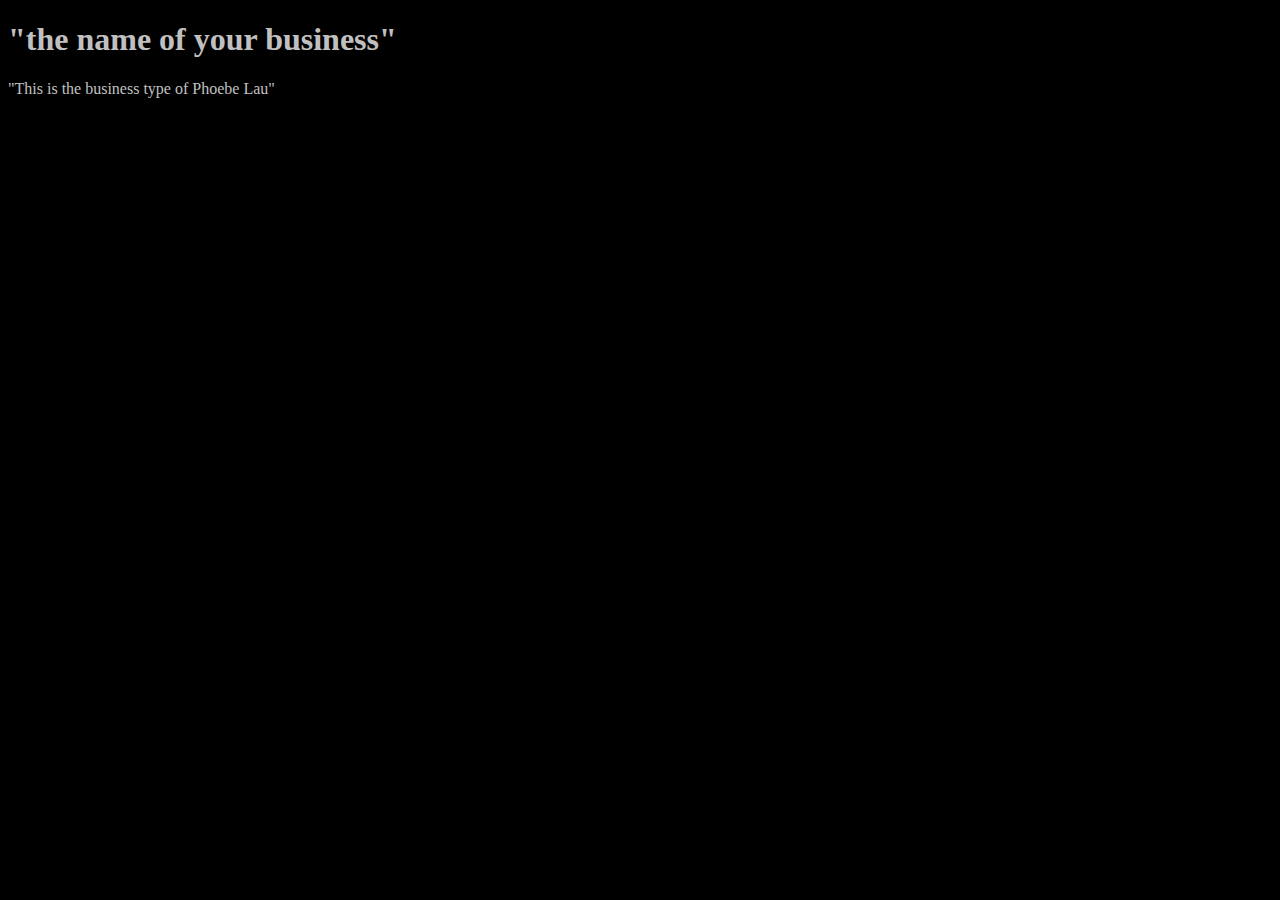
<file: unit_1/index.html>
<!DOCTYPE html>
<html>

<head>
<title>"the name of your business"</title>
<link rel="stylesheet" type="text/css" href="css/style.css">
</head>

<body>
<h1>"the name of your business"</h1>
<p>"This is the business type of Phoebe Lau"</p>
</body>


</html>
</file>
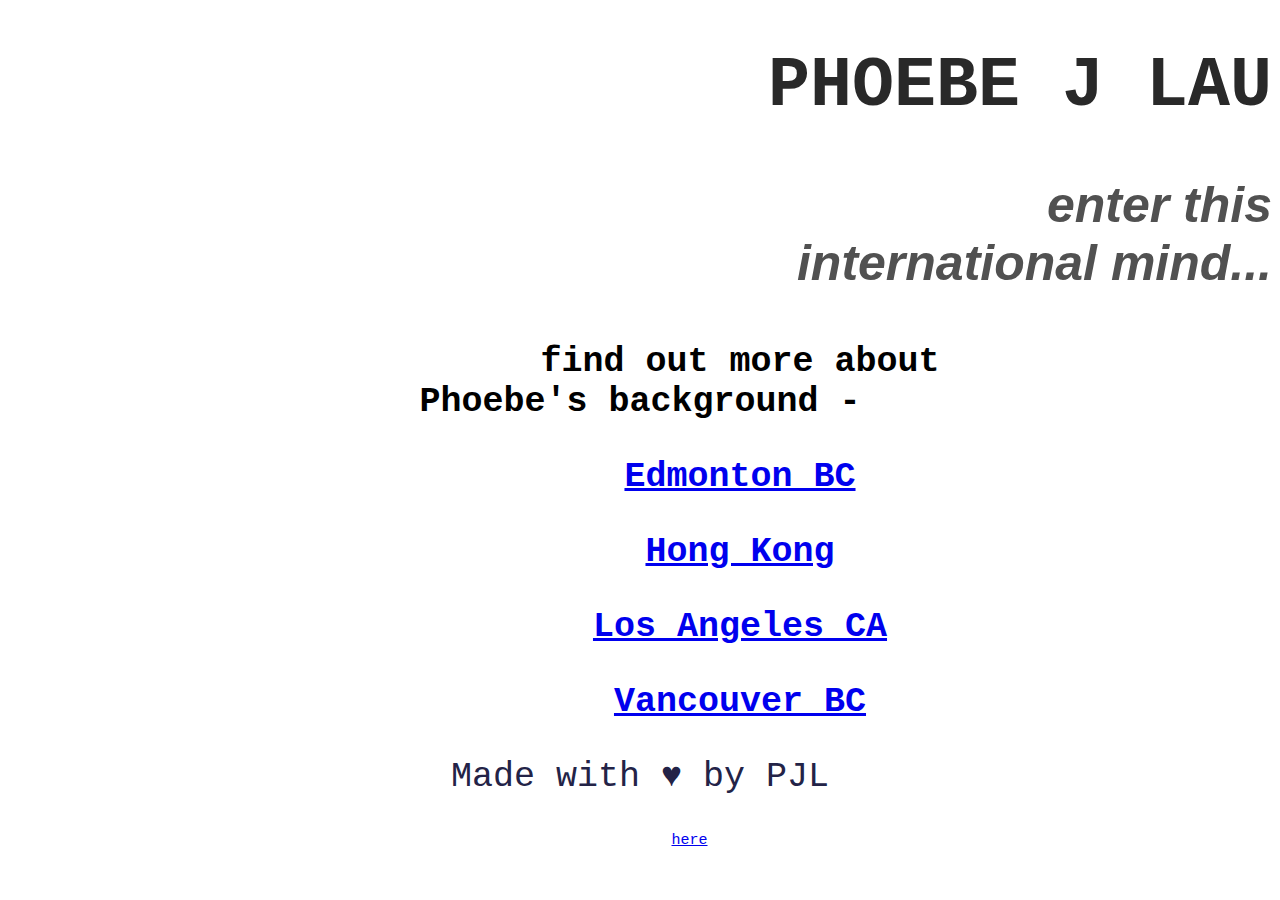
<file: unit_3/index.html>
<!DOCTYPE html>

<html>

<head>
<title>Phoebe J Lau's Porfolio</title>
  <link rel="stylesheet" type="text/css" href="css/style.css">
  
</head>
<body>
<h1>Phoebe J Lau</h1>
<p id="slogan">enter this <br>international mind...</p>

<p class="background">find out more about <br> Phoebe's background - </p> 
<p id="edmonton"><a href="http://www.edmonton.ca/">Edmonton BC</a></p>
<p id="hong"><a href="http://www.discoverhongkong.com">Hong Kong</a></p>
<p id="LA"><a href="www.discoverlosangeles.com/">Los Angeles CA</a></p>
<p id="vancouver"><a href="www.tourismvancouver.com/">Vancouver BC</a></p>



<p id="heart">Made with &hearts; by PJL</p>

<p id="contact">contact me <a href="mailto:phoebejlau.la@gmail.com">here</a></p>


</body>
</html>
</file>
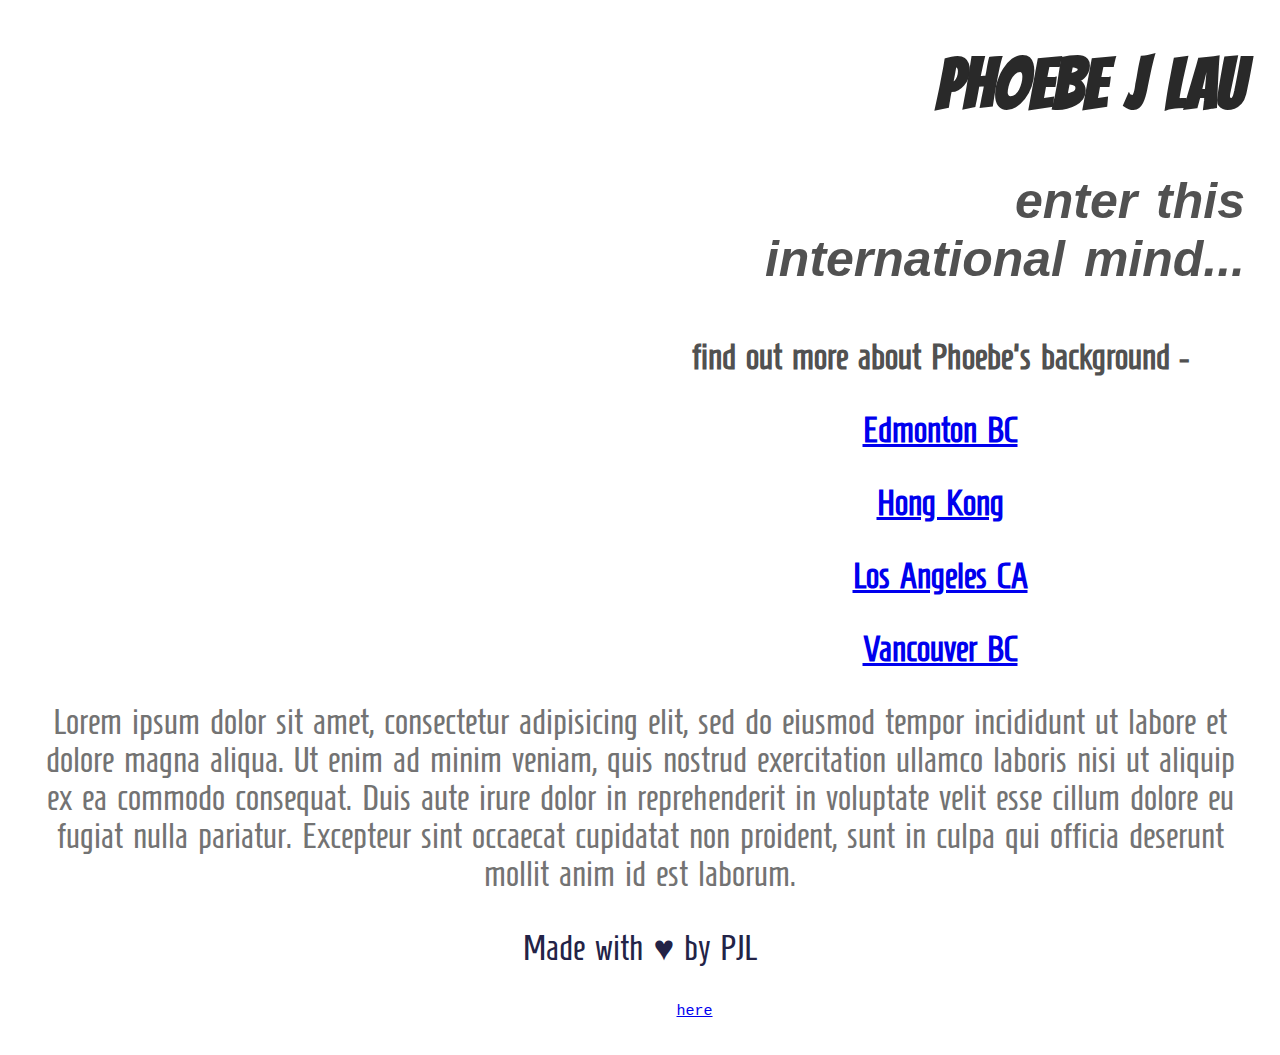
<file: unit_4/index.html>
<!DOCTYPE html>

<html>

<head>
<title>Phoebe J Lau's Porfolio</title>
  <link rel="stylesheet" type="text/css" href="css/style.css">
  
</head>
<body>
<h1>Phoebe J Lau</h1>
<p id="slogan">enter this <br>international mind...</p>

<p class="background">find out more about Phoebe's background - </p> 
<p id="edmonton"><a href="http://www.edmonton.ca/">Edmonton BC</a></p>
<p id="hong"><a href="http://www.discoverhongkong.com">Hong Kong</a></p>
<p id="LA"><a href="www.discoverlosangeles.com/">Los Angeles CA</a></p>
<p id="vancouver"><a href="www.tourismvancouver.com/">Vancouver BC</a></p>

<p>Lorem ipsum dolor sit amet, consectetur adipisicing elit, sed do eiusmod
tempor incididunt ut labore et dolore magna aliqua. Ut enim ad minim veniam,
quis nostrud exercitation ullamco laboris nisi ut aliquip ex ea commodo
consequat. Duis aute irure dolor in reprehenderit in voluptate velit esse
cillum dolore eu fugiat nulla pariatur. Excepteur sint occaecat cupidatat non
proident, sunt in culpa qui officia deserunt mollit anim id est laborum.</p>
<p id="heart">Made with &hearts; by PJL</p>

<p id="contact">contact me <a href="mailto:phoebejlau.la@gmail.com">here</a></p>


</body>
</html>
</file>
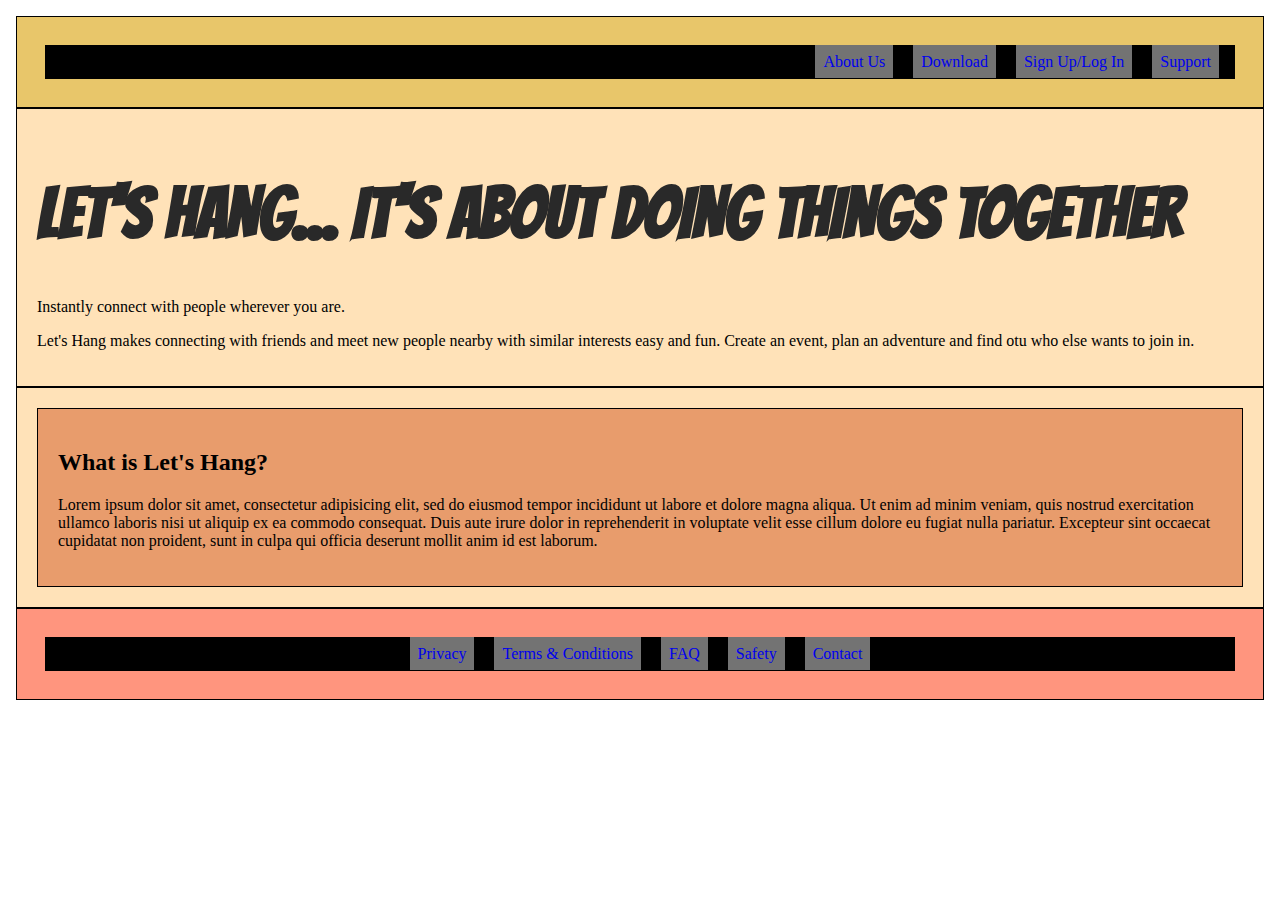
<file: unit_5/index.html>
<!DOCTYPE <!DOCTYPE html>
<html>
<head>
	<title>Let's Hang</title>
	<link rel="stylesheet" type="text/css" href="css/style.css">
</head>

<body>
<div class="wrapper">
<nav>
	<ul id="header">
		<li><a href="#">About Us</a></li>
		<li><a href="#">Download</a></li>
		<li><a href="#">Sign Up/Log In</a></li>
		<li><a href="#">Support</a></li>
	</ul>
</nav>

<div id="landing">
<h1>Let's Hang... It's about doing things together</h1>
<p id="slogan">Instantly connect with people wherever you are.</p>
<p>Let's Hang makes connecting with friends and meet new people nearby with similar interests easy and fun. Create an event, plan an adventure and find otu who else wants to join in.</p>
</div>

<section id="one">
<!-- <aside class="picture"><img src="image/aside_interface.jpg"></aside> -->
<article class="description">
<h2>What is Let's Hang?</h2>
<p>Lorem ipsum dolor sit amet, consectetur adipisicing elit, sed do eiusmod
tempor incididunt ut labore et dolore magna aliqua. Ut enim ad minim veniam,
quis nostrud exercitation ullamco laboris nisi ut aliquip ex ea commodo
consequat. Duis aute irure dolor in reprehenderit in voluptate velit esse
cillum dolore eu fugiat nulla pariatur. Excepteur sint occaecat cupidatat non
proident, sunt in culpa qui officia deserunt mollit anim id est laborum.</p>
</article>
</section>

<footer>
	<ul id="footer">
		<li><a href="#">Privacy</a></li>
		<li><a href="#">Terms & Conditions</a></li>
		<li><a href="#">FAQ</a></li>
		<li><a href="#">Safety</a></li>
		<li><a href="mailto:#">Contact</a></li>
	</ul>
</footer>
</div>
</body>
</html>
</file>
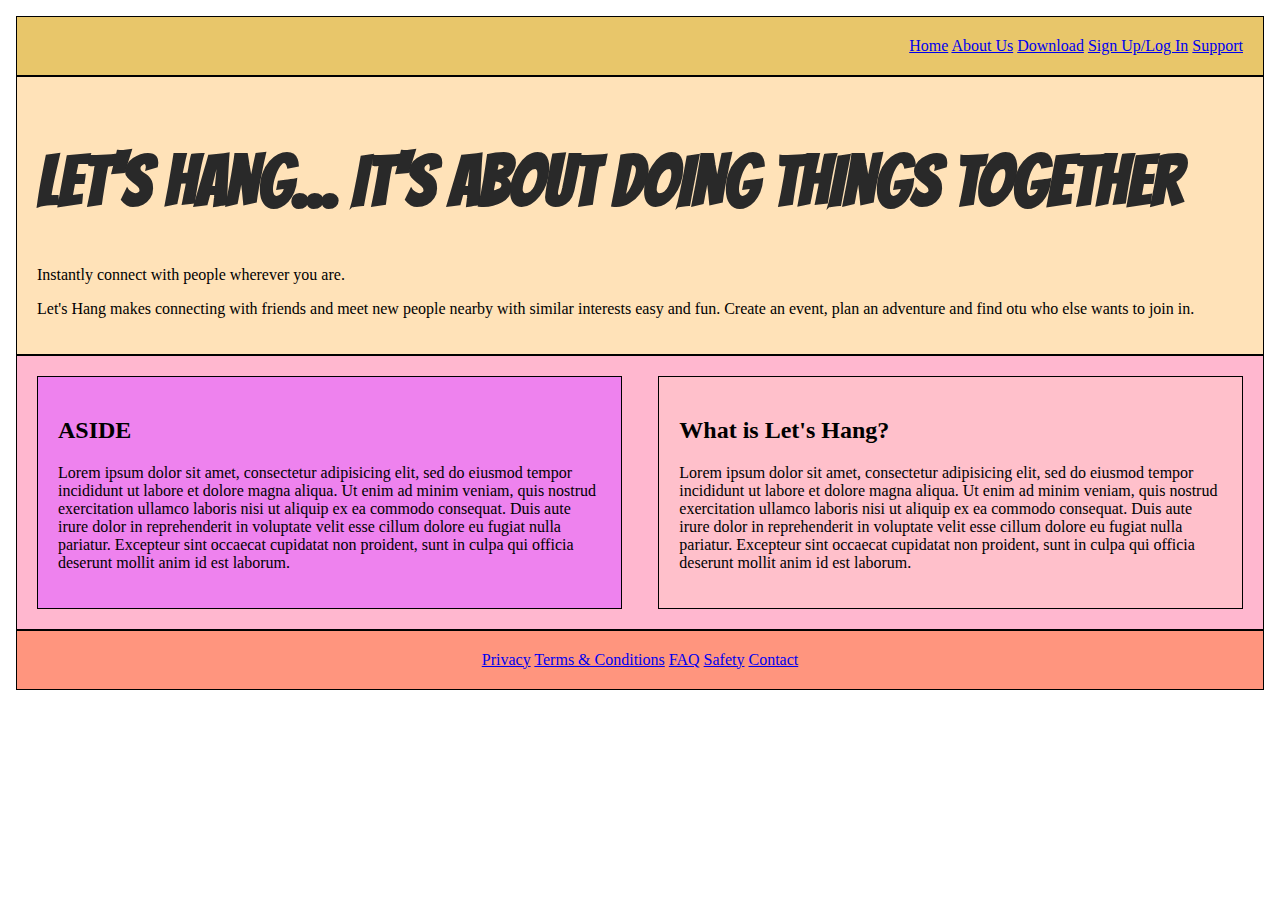
<file: unit_6/index.html>
<!DOCTYPE <!DOCTYPE html>
<html>
<head>
	<title>Let's Hang</title>
	<link rel="stylesheet" type="text/css" href="css/style.css">
</head>

<body>
<div class="wrapper">
<nav>
		<a href="index.html">Home</a>
		<a href="about.html">About Us</a>
		<a href="download.html">Download</a>
		<a href="signup.html">Sign Up/Log In</a>
		<a href="support">Support</a>
	</ul>
</nav>

<div id="landing">
<h1>Let's Hang... It's about doing things together</h1>
<p id="slogan">Instantly connect with people wherever you are.</p>
<p>Let's Hang makes connecting with friends and meet new people nearby with similar interests easy and fun. Create an event, plan an adventure and find otu who else wants to join in.</p>
</div>

<section id="two_column" class="clearfix">
<!-- <aside class="picture"><img src="image/aside_interface.jpg"></aside> -->
<aside id="left">
<h2>ASIDE</h2>
<p>Lorem ipsum dolor sit amet, consectetur adipisicing elit, sed do eiusmod
tempor incididunt ut labore et dolore magna aliqua. Ut enim ad minim veniam,
quis nostrud exercitation ullamco laboris nisi ut aliquip ex ea commodo
consequat. Duis aute irure dolor in reprehenderit in voluptate velit esse
cillum dolore eu fugiat nulla pariatur. Excepteur sint occaecat cupidatat non
proident, sunt in culpa qui officia deserunt mollit anim id est laborum.</p>	
</aside>
<article id="right">
<h2>What is Let's Hang?</h2>
<p>Lorem ipsum dolor sit amet, consectetur adipisicing elit, sed do eiusmod
tempor incididunt ut labore et dolore magna aliqua. Ut enim ad minim veniam,
quis nostrud exercitation ullamco laboris nisi ut aliquip ex ea commodo
consequat. Duis aute irure dolor in reprehenderit in voluptate velit esse
cillum dolore eu fugiat nulla pariatur. Excepteur sint occaecat cupidatat non
proident, sunt in culpa qui officia deserunt mollit anim id est laborum.</p>
</article>
</section>

<footer>
		<a href="privacy.html">Privacy</a>
		<a href="terms.html">Terms & Conditions</a>
		<a href="faq.html">FAQ</a>
		<a href="safety.html">Safety</a>
		<a href="mailto:#">Contact</a>
	</ul>
</footer>
</div>
</body>
</html>
</file>
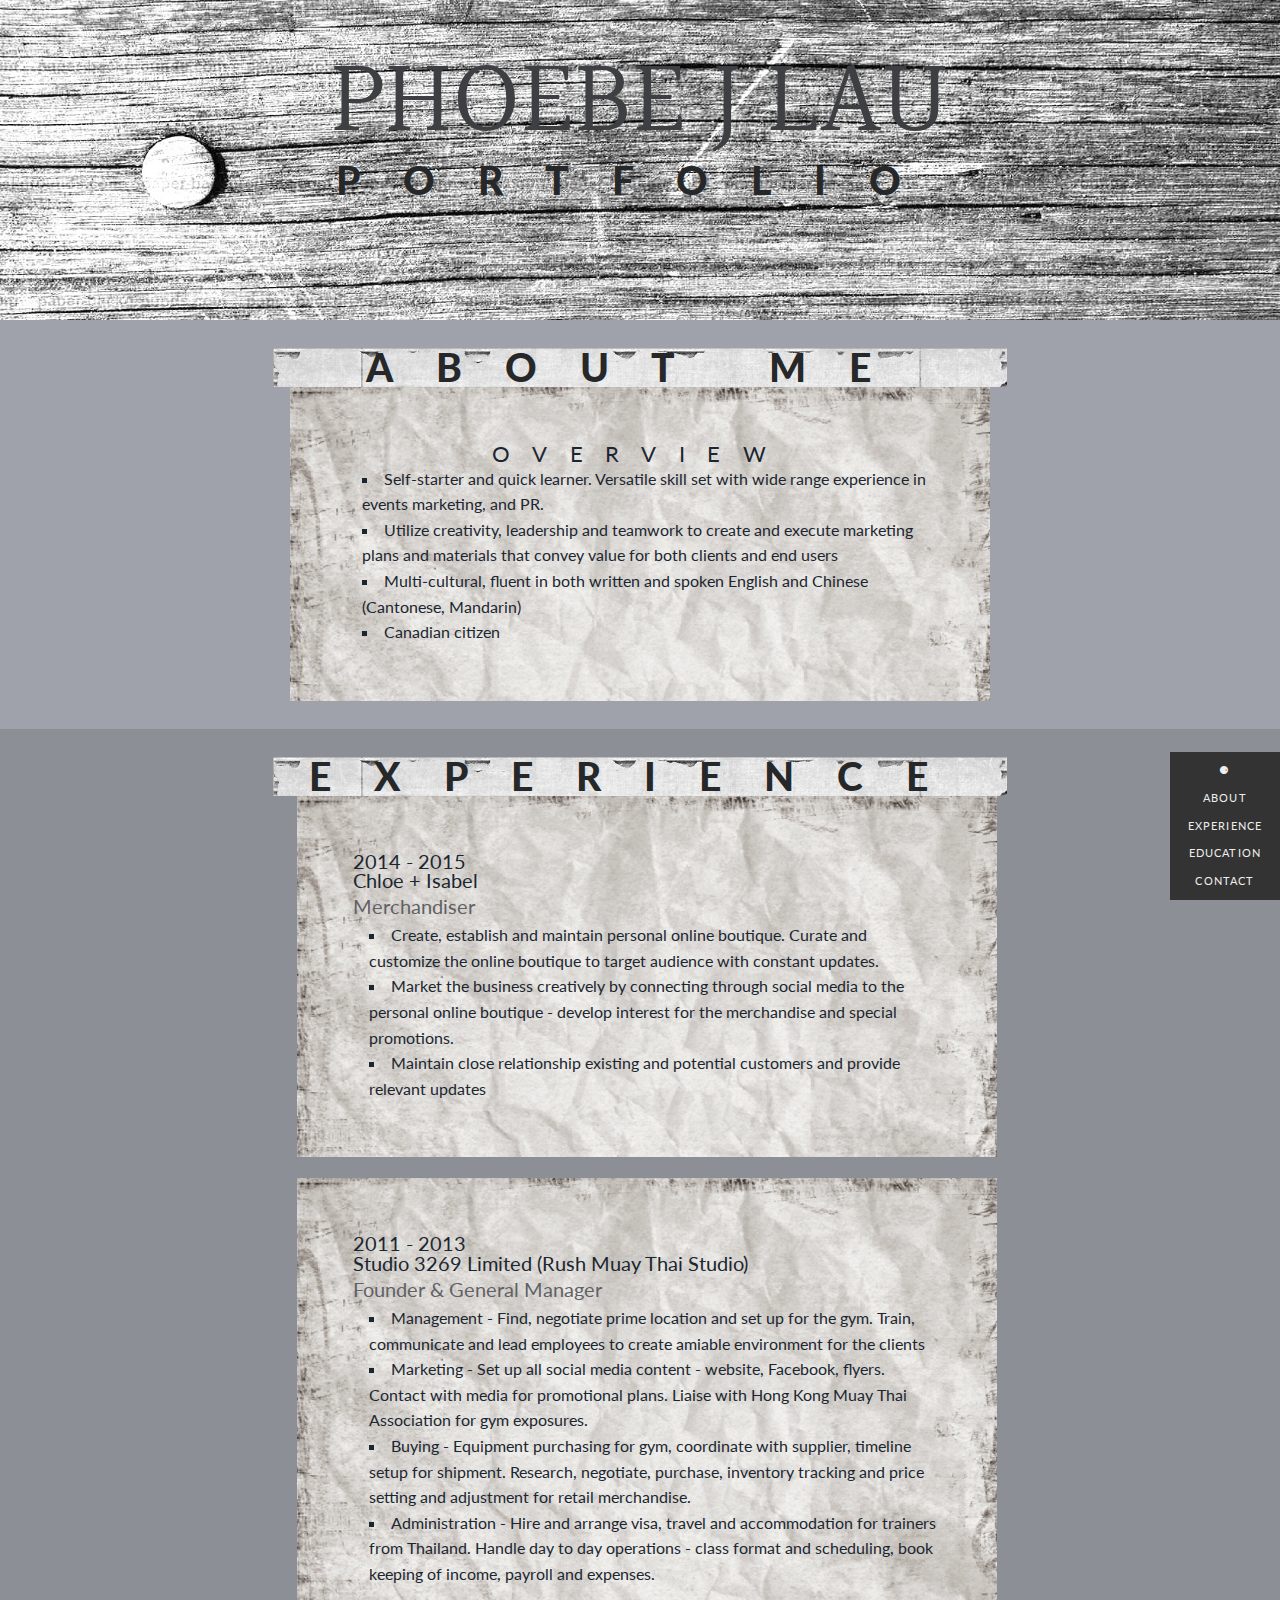
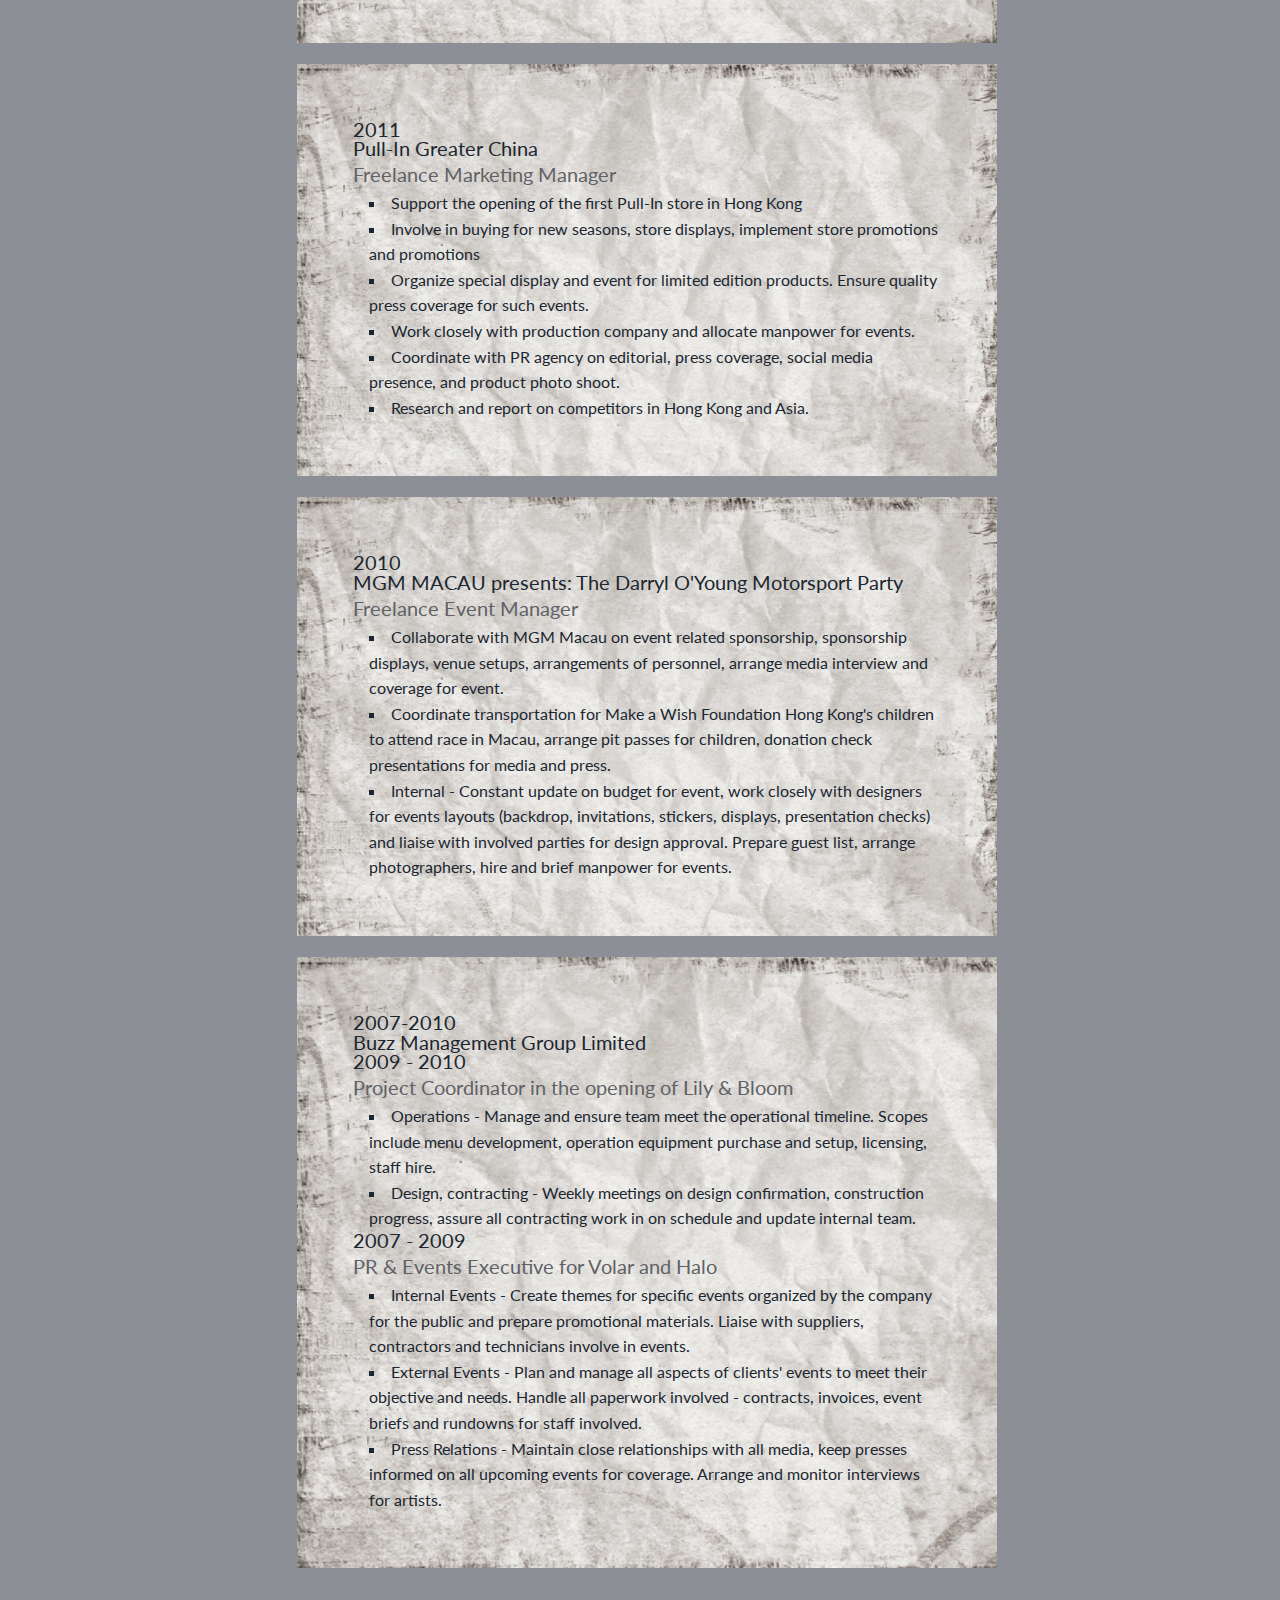
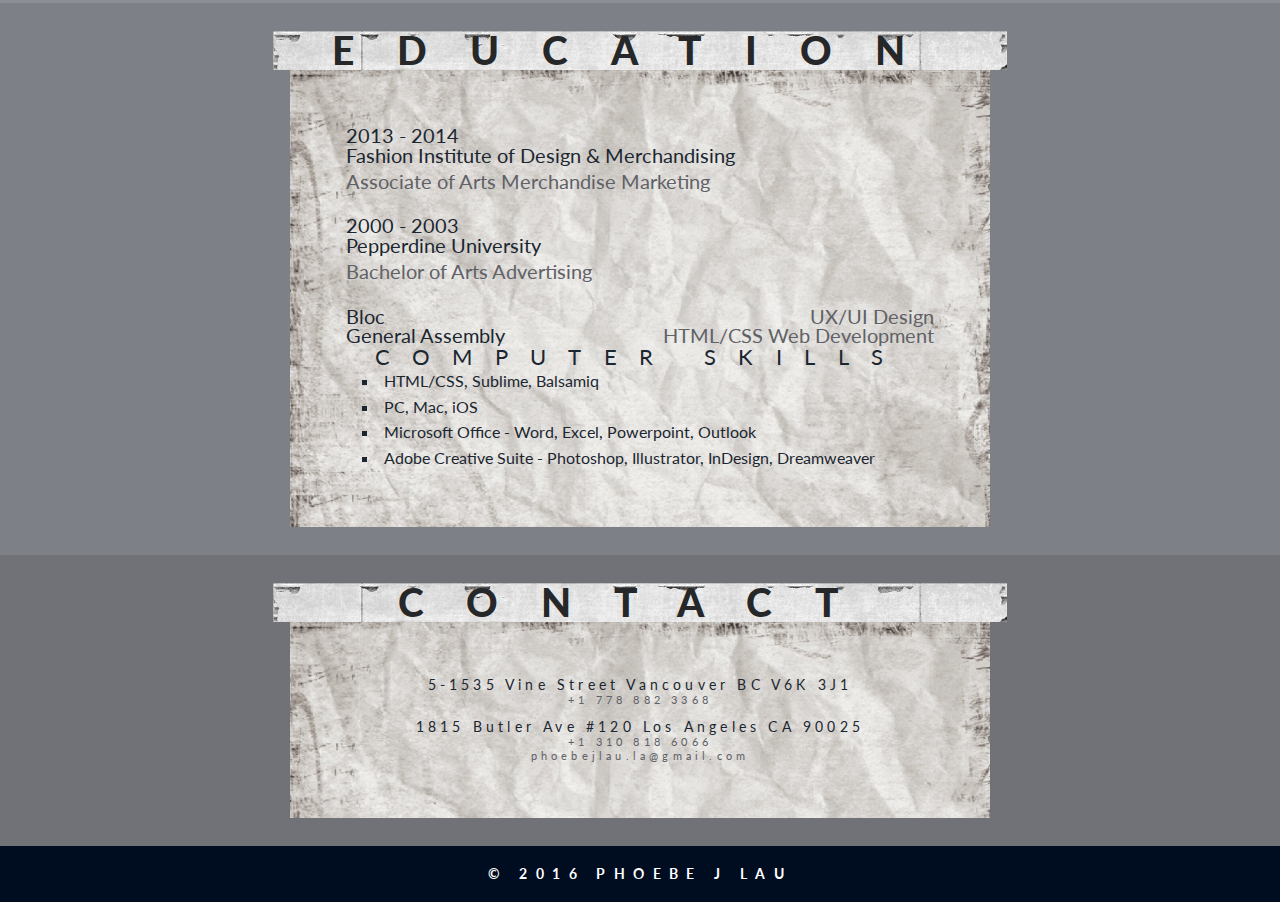
<file: unit_8a/index.html>
<!DOCTYPE html>
<html>
	<head>
		<link rel="stylesheet" type="text/css" href="css/reset.css">
		<link rel="stylesheet" type="text/css" href="css/style.css">
		<meta name="viewport" content="width=device-width, initial-scale=1">
		<title>Phoebe J Lau Portfolio</title>
	</head>

	<body>

<!-- <header class="clearfix">
	<a id="home" href="#">Phoebe Lau</a>
	<a id="mail" href="mailto:phoebejlau.la@gmail.com ? subject=Your Portfolio">Get in Touch</a>
</header> -->

	<div class="clearfix" id="landing">
		<header id="main-header">
			<h1>Phoebe J Lau</h1>
			<h2>Portfolio</h2>
		</header>
		<nav>
			<a href="#landing">&#9864;</a>
			<a href="#about">About</a>
			<a href="#experience">Experience</a>
			<a href="#education">Education</a>
			<a href="#contact">Contact</a>
		</nav>
	</div>

	<main>
		<article class="clearfix" id="about">

				<header id="paper"><h2>About Me</h2></header>
			<section class="col-2" id="overview">
				<h4>Overview</h4>
					<ul>
						<li>Self-starter and quick learner. Versatile skill set with wide range experience in events marketing, and PR.</li>
						<li>Utilize creativity, leadership and teamwork to create and execute marketing plans and materials that convey value for both clients and end users</li>
						<!-- <li>Knowledge in buying, merchandising, planning, textile science, Excel for buying, and brand development.</li> -->
						<li>Multi-cultural, fluent in both written and spoken English and Chinese (Cantonese, Mandarin)</li>
						<li>Canadian citizen</li>
					</ul>
			</section>
		</article>

		<article class="clearfix" id="experience">

				<header id="paper"><h2>Experience</h2></header>
			<div class="col-2">	
			<section id="chloe">
				<h5>2014 - 2015</h5>
				<h5>Chloe + Isabel</h5><!-- <h5>Los Angeles CA</h5> -->
				<h5 class="title">Merchandiser</h5>
					<ul>
						<li>Create, establish and maintain personal online boutique. Curate and customize the online boutique to target audience with constant updates.</li>
						<li>Market the business creatively by connecting through social media to the personal online boutique - develop interest for the merchandise and special promotions.</li>
						<li>Maintain close relationship existing and potential customers and provide relevant updates</li>
					</ul>
			</section>
<!-- 			<label for="more">Click here</label>
			<input type="checkbox" id="more">
			<div id="archive"> -->
			<section>
				<h5>2011 - 2013</h5>
				<h5>Studio 3269 Limited (Rush Muay Thai Studio)</h5>
				<h5 class="title">Founder & General Manager</h5>
					<ul>
						<li>Management - Find, negotiate prime location and set up for the gym. Train, communicate and lead employees to create amiable environment for the clients</li>
						<li>Marketing - Set up all social media content - website, Facebook, flyers. Contact with media for promotional plans. Liaise with Hong Kong Muay Thai Association for gym exposures.</li>
						<li>Buying - Equipment purchasing for gym, coordinate with supplier, timeline setup for shipment. Research, negotiate, purchase, inventory tracking and price setting and adjustment for retail merchandise.</li>
						<li>Administration - Hire and arrange visa, travel and accommodation for trainers from Thailand. Handle day to day operations - class format and scheduling, book keeping of income, payroll and expenses.</li>
					</ul>
			</section>

			<section>
				<h5>2011</h5>
				<h5>Pull-In Greater China</h5>
				<h5 class="title">Freelance Marketing Manager</h5>
					<ul>	
						<li>Support the opening of the first Pull-In store in Hong Kong</li>
						<li>Involve in buying for new seasons, store displays, implement store promotions and promotions</li>
						<li>Organize special display and event for limited edition products. Ensure quality press coverage for such events.</li>
						<li>Work closely with production company and allocate manpower for events.</li>
						<li>Coordinate with PR agency on editorial, press coverage, social media presence, and product photo shoot.</li>
						<li>Research and report on competitors in Hong Kong and Asia.</li>
					</ul>
			</section>

			<section>
				<h5>2010</h5>
				<h5>MGM MACAU presents: The Darryl O'Young Motorsport Party</h5>
				<h5 class="title">Freelance Event Manager</h5>
					<ul>
						<li>Collaborate with MGM Macau on event related sponsorship, sponsorship displays, venue setups, arrangements of personnel, arrange media interview and coverage for event.</li>
						<li>Coordinate transportation for Make a Wish Foundation Hong Kong's children to attend race in Macau, arrange pit passes for children, donation check presentations for media and press.</li>
						<li>Internal - Constant update on budget for event, work closely with designers for events layouts (backdrop, invitations, stickers, displays, presentation checks) and liaise with involved parties for design approval. Prepare guest list, arrange photographers, hire and brief manpower for events.</li>
					</ul>
			</section>

			<section>
				<h5>2007-2010</h5>
				<h5>Buzz Management Group Limited</h5>
				<h5>2009 - 2010</h5>
				<h5 class="title">Project Coordinator in the opening of Lily & Bloom</h5>
						<ul>
							<li>Operations - Manage and ensure team meet the operational timeline. Scopes include menu development, operation equipment purchase and setup, licensing, staff hire. </li>
							<li>Design, contracting - Weekly meetings on design confirmation, construction progress, assure all contracting work in on schedule and update internal team.</li>
						</ul>
				<h5>2007 - 2009</h5>
				<h5 class="title">PR & Events Executive for Volar and Halo</h5>
					<ul>
						<li>Internal Events - Create themes for specific events organized by the company for the public and prepare promotional materials. Liaise with suppliers, contractors and technicians involve in events.</li>
						<li>External Events - Plan and manage all aspects of clients' events to meet their objective and needs. Handle all paperwork involved - contracts, invoices, event briefs and rundowns for staff involved.</li>
						<li>Press Relations - Maintain close relationships with all media, keep presses informed on all upcoming events for coverage. Arrange and monitor interviews for artists.</li>
					</ul>
			</section>

			</div>
		</article>

		<article class="clearfix" id="education">
				<header id="paper"><h2>Education</h2></header>
			<section class="col-2">

				<h5>2013 - 2014</h5>
				<h5>Fashion Institute of Design & Merchandising</h5>
			
				<h5 class="degree">Associate of Arts Merchandise Marketing</h5>
			
				<h5>2000 - 2003</h5>
				<h5>Pepperdine University</h5>
				<h5 class="degree">Bachelor of Arts Advertising</h5>
			
				<h5 class="school">Bloc</h5>
				<h5 class="subject">UX/UI Design</h5>

				<h5 class="school">General Assembly</h5>
				<h5 class="subject">HTML/CSS Web Development</h5>
				<h4 id="computer">Computer Skills</h4>
					<ul>
						<li>HTML/CSS, Sublime, Balsamiq</li>
						<li>PC, Mac, iOS</li>
						<li>Microsoft Office - Word, Excel, Powerpoint, Outlook</li>
						<li>Adobe Creative Suite - Photoshop, Illustrator, InDesign, Dreamweaver</li>
					</ul>
			</section>
		</article>

		<article class="clearfix" id="contact">
			<header id="paper"><h2>Contact</h2></header>
			<section class="col-2">
				<address>
					5-1535 Vine Street Vancouver BC V6K 3J1 <br>
					<a href="#">+1 778 882 3368</a>
				</address>
				<br>
				<address>
					1815 Butler Ave #120 Los Angeles CA 90025 <br>
					<a href="#">+1 310 818 6066</a>
					<br>
					<a href="mailto:phoebejlau.la@gmail.com">phoebejlau.la@gmail.com</a>
				</address>

			</section>
			</article>
</main>

<footer>
		<p>&copy; 2016 Phoebe J Lau</p>
</footer>
</body>
</html>
</file>
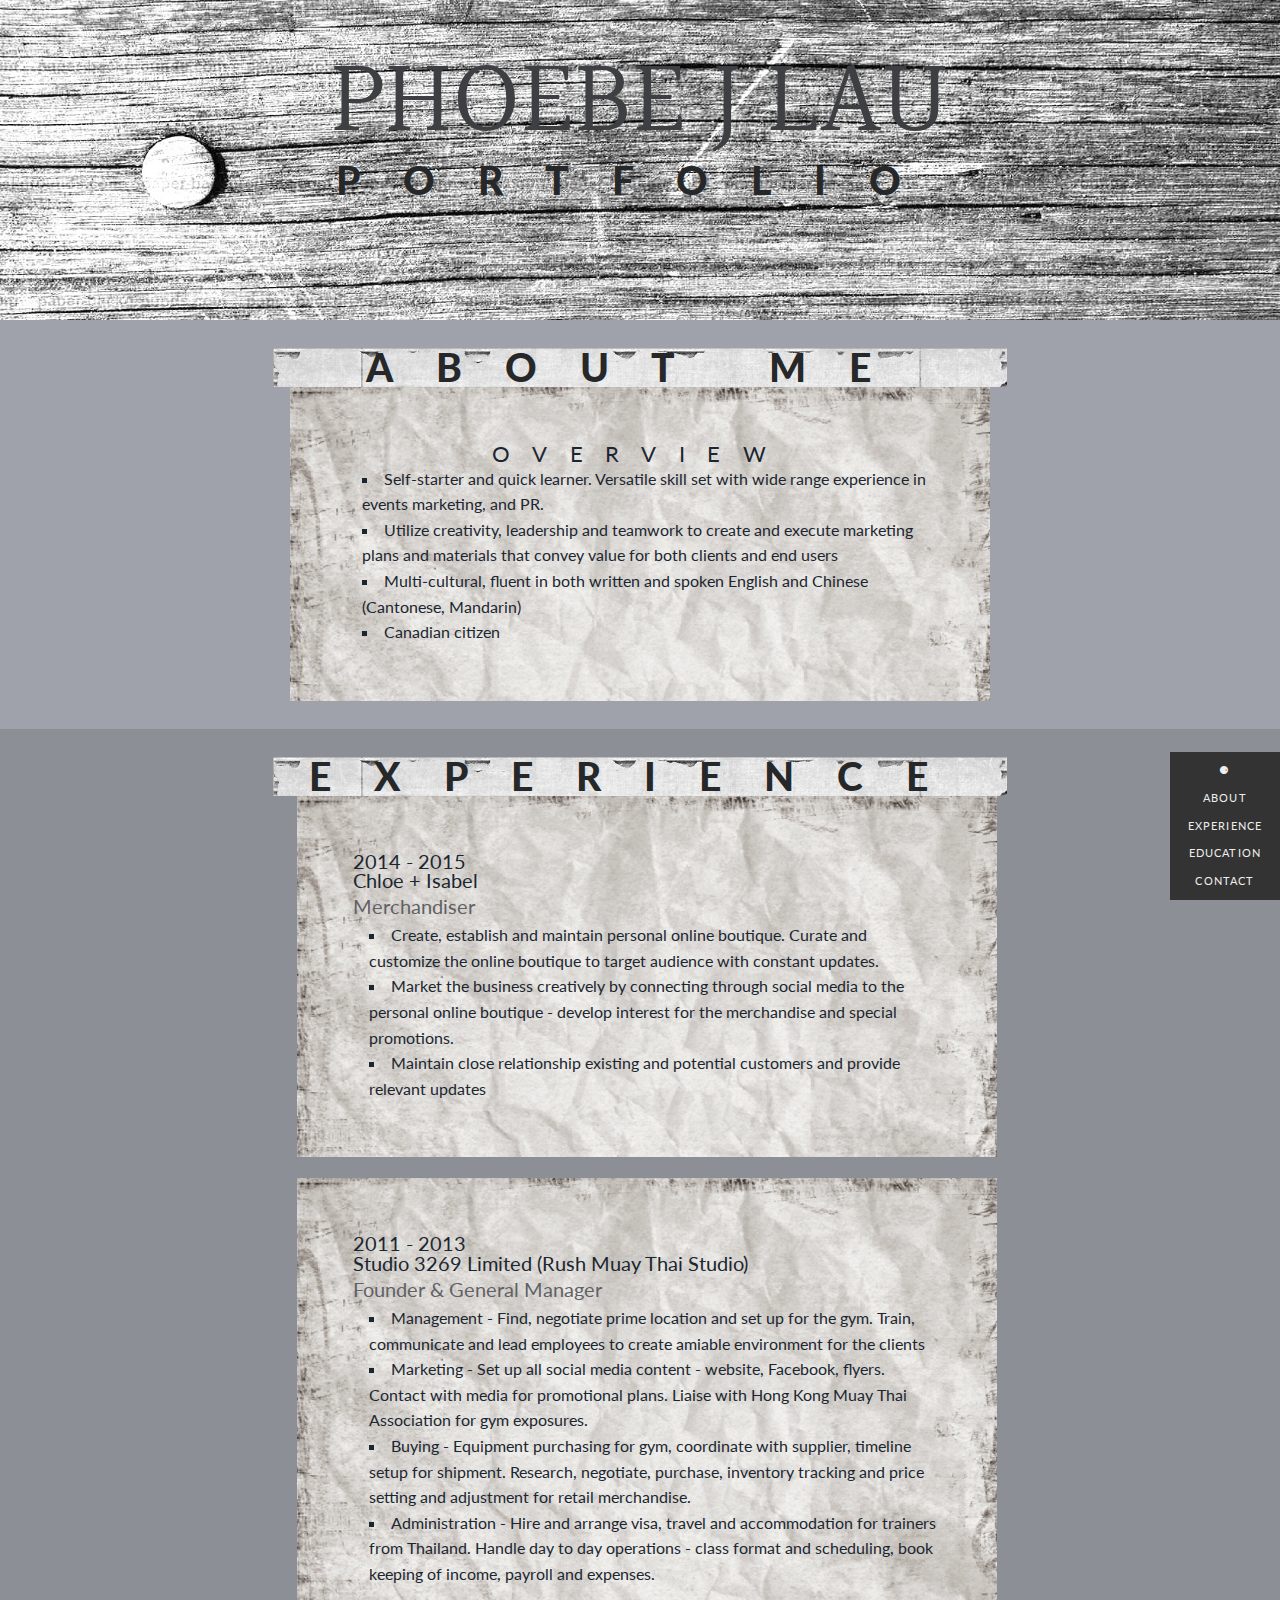
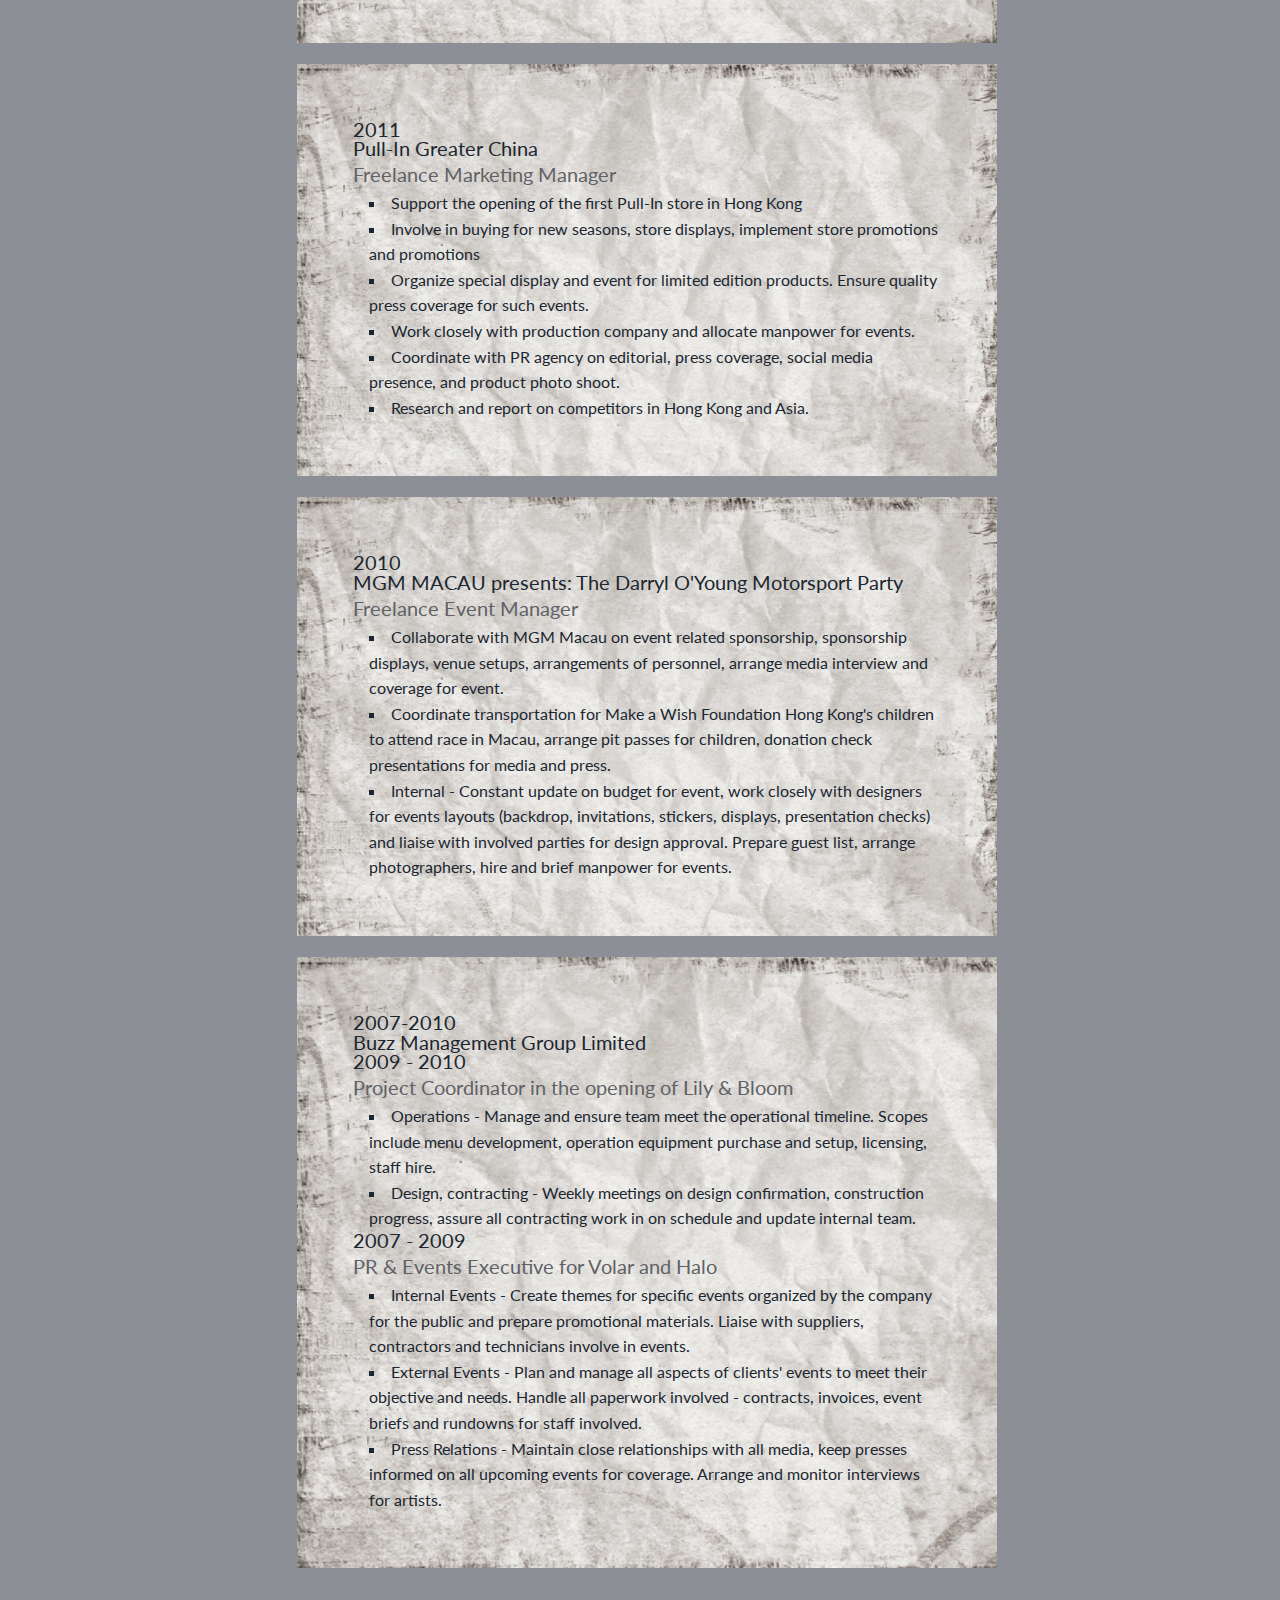
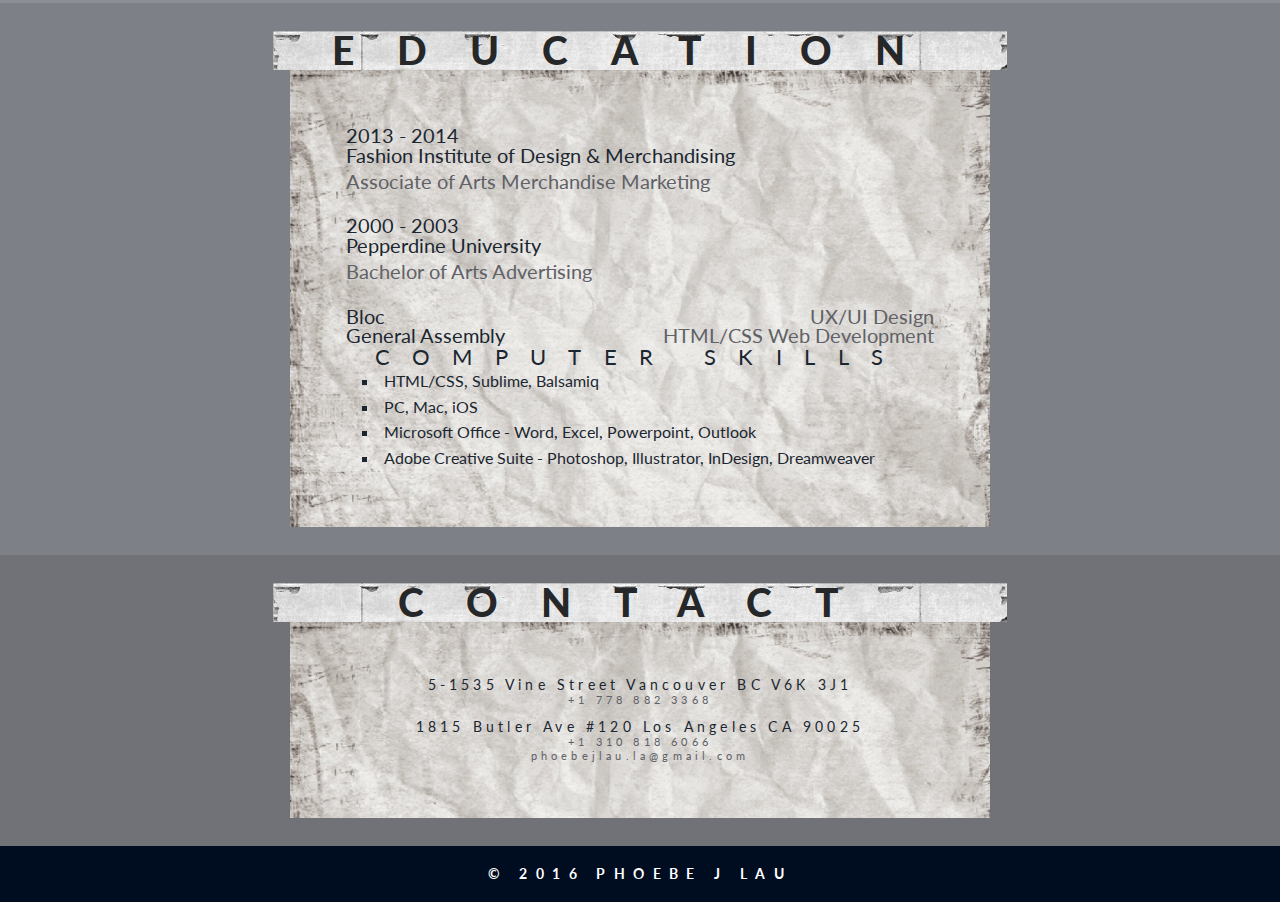
<file: unit_9/index.html>
<!DOCTYPE html>
<html>
	<head>
		<link rel="stylesheet" type="text/css" href="css/reset.css">
		<link rel="stylesheet" type="text/css" href="css/style.css">
		<meta name="viewport" content="width=device-width, initial-scale=1">
		<title>Phoebe J Lau Portfolio</title>
	</head>

	<body>

<!-- <header class="clearfix">
	<a id="home" href="#">Phoebe Lau</a>
	<a id="mail" href="mailto:phoebejlau.la@gmail.com ? subject=Your Portfolio">Get in Touch</a>
</header> -->

	<div class="clearfix" id="landing">
		<header id="main-header">
			<h1>Phoebe J Lau</h1>
			<h2>Portfolio</h2>
		</header>
		<nav>
			<a href="#landing">&#9864;</a>
			<a href="#about">About</a>
			<a href="#experience">Experience</a>
			<a href="#education">Education</a>
			<a href="#contact">Contact</a>
		</nav>
	</div>

	<main>
		<article class="clearfix" id="about">

				<header id="paper"><h2>About Me</h2></header>
			<section class="col-2" id="overview">
				<h4>Overview</h4>
					<ul>
						<li>Self-starter and quick learner. Versatile skill set with wide range experience in events marketing, and PR.</li>
						<li>Utilize creativity, leadership and teamwork to create and execute marketing plans and materials that convey value for both clients and end users</li>
						<!-- <li>Knowledge in buying, merchandising, planning, textile science, Excel for buying, and brand development.</li> -->
						<li>Multi-cultural, fluent in both written and spoken English and Chinese (Cantonese, Mandarin)</li>
						<li>Canadian citizen</li>
					</ul>
			</section>
		</article>

		<article class="clearfix" id="experience">

				<header id="paper"><h2>Experience</h2></header>
			<div class="col-2">	
			<section id="chloe">
				<h5>2014 - 2015</h5>
				<h5>Chloe + Isabel</h5><!-- <h5>Los Angeles CA</h5> -->
				<h5 class="title">Merchandiser</h5>
					<ul>
						<li>Create, establish and maintain personal online boutique. Curate and customize the online boutique to target audience with constant updates.</li>
						<li>Market the business creatively by connecting through social media to the personal online boutique - develop interest for the merchandise and special promotions.</li>
						<li>Maintain close relationship existing and potential customers and provide relevant updates</li>
					</ul>
			</section>
<!-- 			<label for="more">Click here</label>
			<input type="checkbox" id="more">
			<div id="archive"> -->
			<section>
				<h5>2011 - 2013</h5>
				<h5>Studio 3269 Limited (Rush Muay Thai Studio)</h5>
				<h5 class="title">Founder & General Manager</h5>
					<ul>
						<li>Management - Find, negotiate prime location and set up for the gym. Train, communicate and lead employees to create amiable environment for the clients</li>
						<li>Marketing - Set up all social media content - website, Facebook, flyers. Contact with media for promotional plans. Liaise with Hong Kong Muay Thai Association for gym exposures.</li>
						<li>Buying - Equipment purchasing for gym, coordinate with supplier, timeline setup for shipment. Research, negotiate, purchase, inventory tracking and price setting and adjustment for retail merchandise.</li>
						<li>Administration - Hire and arrange visa, travel and accommodation for trainers from Thailand. Handle day to day operations - class format and scheduling, book keeping of income, payroll and expenses.</li>
					</ul>
			</section>

			<section>
				<h5>2011</h5>
				<h5>Pull-In Greater China</h5>
				<h5 class="title">Freelance Marketing Manager</h5>
					<ul>	
						<li>Support the opening of the first Pull-In store in Hong Kong</li>
						<li>Involve in buying for new seasons, store displays, implement store promotions and promotions</li>
						<li>Organize special display and event for limited edition products. Ensure quality press coverage for such events.</li>
						<li>Work closely with production company and allocate manpower for events.</li>
						<li>Coordinate with PR agency on editorial, press coverage, social media presence, and product photo shoot.</li>
						<li>Research and report on competitors in Hong Kong and Asia.</li>
					</ul>
			</section>

			<section>
				<h5>2010</h5>
				<h5>MGM MACAU presents: The Darryl O'Young Motorsport Party</h5>
				<h5 class="title">Freelance Event Manager</h5>
					<ul>
						<li>Collaborate with MGM Macau on event related sponsorship, sponsorship displays, venue setups, arrangements of personnel, arrange media interview and coverage for event.</li>
						<li>Coordinate transportation for Make a Wish Foundation Hong Kong's children to attend race in Macau, arrange pit passes for children, donation check presentations for media and press.</li>
						<li>Internal - Constant update on budget for event, work closely with designers for events layouts (backdrop, invitations, stickers, displays, presentation checks) and liaise with involved parties for design approval. Prepare guest list, arrange photographers, hire and brief manpower for events.</li>
					</ul>
			</section>

			<section>
				<h5>2007-2010</h5>
				<h5>Buzz Management Group Limited</h5>
				<h5>2009 - 2010</h5>
				<h5 class="title">Project Coordinator in the opening of Lily & Bloom</h5>
						<ul>
							<li>Operations - Manage and ensure team meet the operational timeline. Scopes include menu development, operation equipment purchase and setup, licensing, staff hire. </li>
							<li>Design, contracting - Weekly meetings on design confirmation, construction progress, assure all contracting work in on schedule and update internal team.</li>
						</ul>
				<h5>2007 - 2009</h5>
				<h5 class="title">PR & Events Executive for Volar and Halo</h5>
					<ul>
						<li>Internal Events - Create themes for specific events organized by the company for the public and prepare promotional materials. Liaise with suppliers, contractors and technicians involve in events.</li>
						<li>External Events - Plan and manage all aspects of clients' events to meet their objective and needs. Handle all paperwork involved - contracts, invoices, event briefs and rundowns for staff involved.</li>
						<li>Press Relations - Maintain close relationships with all media, keep presses informed on all upcoming events for coverage. Arrange and monitor interviews for artists.</li>
					</ul>
			</section>
			<!-- </div> -->
			</div>
		</article>

		<article class="clearfix" id="education">
				<header id="paper"><h2>Education</h2></header>
			<section class="col-2">

				<h5>2013 - 2014</h5>
				<h5>Fashion Institute of Design & Merchandising</h5>
			
				<h5 class="degree">Associate of Arts Merchandise Marketing</h5>
			
				<h5>2000 - 2003</h5>
				<h5>Pepperdine University</h5>
				<h5 class="degree">Bachelor of Arts Advertising</h5>
			
				<h5 class="school">Bloc</h5>
				<h5 class="subject">UX/UI Design</h5>

				<h5 class="school">General Assembly</h5>
				<h5 class="subject">HTML/CSS Web Development</h5>
				<h4 id="computer">Computer Skills</h4>
					<ul>
						<li>HTML/CSS, Sublime, Balsamiq</li>
						<li>PC, Mac, iOS</li>
						<li>Microsoft Office - Word, Excel, Powerpoint, Outlook</li>
						<li>Adobe Creative Suite - Photoshop, Illustrator, InDesign, Dreamweaver</li>
					</ul>
			</section>
		</article>

		<article class="clearfix" id="contact">
			<header id="paper"><h2>Contact</h2></header>
			<section class="col-2">
				<address>
					5-1535 Vine Street Vancouver BC V6K 3J1 <br>
					<a href="#">+1 778 882 3368</a>
				</address>
				<br>
				<address>
					1815 Butler Ave #120 Los Angeles CA 90025 <br>
					<a href="#">+1 310 818 6066</a>
					<br>
					<a href="mailto:phoebejlau.la@gmail.com">phoebejlau.la@gmail.com</a>
				</address>

			</section>
			</article>
</main>

<footer>
		<p>&copy; 2016 Phoebe J Lau</p>
</footer>
</body>
</html>
</file>
<file: unit_1/css/style.css>
body {
	background-color: black;
}
h1, p {
	color: silver;
}
</file>
<file: unit_3/css/style.css>
body {
	text-align: center;
	background: url("https://drscdn.500px.org/photo/18829463/m%3D2048/bfd0d750bbaaf2aac8230b450c0d99c3");
	background-size: cover;
	color:#737373;
	font-family: "courier new", sans-serif;
	font-weight: 500;
	font-size: 35px;
	}

h1 {
	text-align: right;
	font-family: courier, sans-serif;
	font-size: 70px;
	font-weight: bold;
	text-transform: uppercase;
	color: #292929;
}

#slogan {
	color: #515151;
	font-family: impact, sans-serif;
	font-style: italic;
	font-size: 50px;
	text-align: right;
	font-weight: bolder;
}
.background {
	font-weight: bold;
	color: black;
	text-align: center;
	text-indent: 200px;
}
#edmonton {
	text-align:center;
	text-indent: 200px;
	font-weight: bold;
	color:#737373;
}
#hong{
	text-align:center;
	text-indent: 200px;
	font-weight: bold;
	color:#737373;
}
#LA {
	text-align:center;
	text-indent: 200px;
	font-weight: bold;
	color:#737373;
}
#vancouver {
	text-align:center;
	text-indent: 200px;
	font-weight: bold;
	color:#737373;
}

#heart {
	color: #232347;
	text-align: center;
}

#contact {
	text-align: center;
	font-family: "courier new";
	font-weight: lighter;
	color:white;
	font-size: 15px;
}
img {
	text-align: center;
}
</file>
<file: unit_4/css/style.css>
@import url(https://fonts.googleapis.com/css?family=Bangers);
@import url(https://fonts.googleapis.com/css?family=Homenaje);

body {
	text-align: center;
	background: url("https://drscdn.500px.org/photo/18829463/m%3D2048/bfd0d750bbaaf2aac8230b450c0d99c3");
	background-size: cover;
	color:#737373;
	font-family: 'Homenaje', sans-serif;
	word-spacing: 5px;
	font-weight: 500;
	font-size: 35px;
	margin: 1em;
	}

h1 {
	text-align: right;
	font-family: 'Bangers', cursive;
	font-size: 70px;
	font-weight: bold;
	text-transform: uppercase;
	color: #292929;
}

#slogan {
	color: #515151;
	font-family: impact, sans-serif;
	font-style: italic;
	font-size: 50px;
	text-align: right;
	font-weight: bolder;
}
.background {
	font-weight: bold;
	color: #515151;
	text-align: center;
	text-indent: 600px;
}
#edmonton {
	text-align:center;
	text-indent: 600px;
	font-weight: bold;
	color:#737373;
}
#hong{
	text-align:center;
	text-indent: 600px;
	font-weight: bold;
	color:#737373;
}
#LA {
	text-align:center;
	text-indent: 600px;
	font-weight: bold;
	color:#737373;
}
#vancouver {
	text-align:center;
	text-indent: 600px;
	font-weight: bold;
	color:#737373;
}

#heart {
	color: #232347;
	text-align: center;
}

#contact {
	text-align: center;
	font-family: "courier new";
	font-weight: lighter;
	color:white;
	font-size: 15px;
}
img {
	text-align: center;
}
</file>
<file: unit_5/css/style.css>
@import url(https://fonts.googleapis.com/css?family=Bangers);
@import url(https://fonts.googleapis.com/css?family=Homenaje);

body {
	padding: 0.5em;
}
nav {
	text-align: right;
	background-color: #E8C66A;
	border: 1px black solid;
	padding: 20px;
}

#landing {
	/*background: url("../image/landing_hangingout.jpg");*/
	/*background-size: cover;
	height: 35em;
	background-color: black;*/
	background-color: #FFE2B8;
	border: 1px black solid;
	padding: 20px;
}
#one {
	background-color: #FFE2B8;
	border: 1px black solid;
	padding: 20px;
}
h1 {
	font-family: 'Bangers', cursive;
	font-size: 70px;
	font-weight: bold;
	text-transform: uppercase;
	color: #292929;
}

ul {
    width: auto;
    background: black;
    padding: 0.5em;
    margin: 0.5em;
    overflow: auto;

}

li {
    width: auto;
    background: #737373;
    display: inline;
    padding: 0.5em;
    margin: 0.5em;
}

li a{
	text-decoration: none;
}
footer {
	text-align: center;
	background-color: #FF957E;
	border: 1px black solid;
	padding: 20px;
}

aside {
	background-color: #FFC675;
	border: 1px black solid;
	padding: 20px;
}

article {
	background-color: #E89C6C;
	border: 1px black solid;
	padding: 20px;
}
</file>
<file: unit_6/css/style.css>
@import url(https://fonts.googleapis.com/css?family=Bangers);
@import url(https://fonts.googleapis.com/css?family=Homenaje);

body {
	padding: 0.5em;
}
nav {
	text-align: right;
	background-color: #E8C66A;
	border: 1px black solid;
	padding: 20px;
}

#landing {
	/*background: url("../image/landing_hangingout.jpg");*/
	/*background-size: cover;
	height: 35em;
	background-color: black;*/
	background-color: #FFE2B8;
	border: 1px black solid;
	padding: 20px;
}

#two_column {
	background-color:#FFB7CF;
	border: 1px black solid;
	padding: 20px;
}

#left {
	background-color: violet;
	border: 1px black solid;
	padding: 20px;
	float: left;
	width: 45%;
}

#right {
	background-color: pink;
	border: 1px black solid;
	padding: 20px;
	float: right;
	width: 45%;
}
.clearfix:after {
	visibility: hidden;
	display: block;
	font-size: 0;
	content: " ";
	clear: both;
	height: 0;
}

/*#one {
	background-color: #FFE2B8;
	border: 1px black solid;
	padding: 20px;
}*/
h1 {
	font-family: 'Bangers', cursive;
	font-size: 70px;
	font-weight: bold;
	text-transform: uppercase;
	color: #292929;
}

footer {
	text-align: center;
	background-color: #FF957E;
	border: 1px black solid;
	padding: 20px;
}

/*aside {
	background-color: #FFC675;
	border: 1px black solid;
	padding: 20px;
}

article {
	background-color: #E89C6C;
	border: 1px black solid;
	padding: 20px;
}

*/
</file>
<file: unit_8a/css/style.css>
@import url(https://fonts.googleapis.com/css?family=Halant:700);
@import url(https://fonts.googleapis.com/css?family=Lato:700,900);

*{
	margin:0;
	padding:0;
	box-sizing:border-box;
}

body{
	color:#fff;
	font-size: 16px;    /*16px = 1em */
	font-family: 'Lato', 'Arial', sans-serif;	
}

header{
	font-size: 30px;    /*30px = 1em */
	margin-bottom:120px;
}

h1{ 
	font-family: 'Halant', serif;
    font-size: 4em;
    color: #3E3F42;
    padding-top: 0.5em;
    margin-bottom: .05em;
    text-align: center;
    text-transform: uppercase;
}

h2 {
	font-size: 1.5em;
    font-weight: 900;
    color: #262729;
    letter-spacing: 1.1em;
    text-transform: uppercase;
    text-align: center;
}

nav{
	position: fixed;
	bottom: 0;
	right:0;
	padding:0 18px;
	background-color: #333;
	z-index: 3;
}

nav a{
	color:#eee;
	text-transform: uppercase;
	margin:.8em 0;
	letter-spacing: .1em;
	display: block;
	text-align: center;
	line-height: 1.68em;
}

a{
	text-decoration: none;
	font-size: .8em;
	color:#606166;
}

article{
	padding:2em;
	color: #1B2630;
}

h4 {
    font-size: 1.6em;
   	text-align: center;
   	margin-top:1.5em;
   	text-transform: uppercase;
   	letter-spacing: 1em;
}
h5 {
/*	width: 20%;*/
	font-size: 1.4em;
/*	text-align: center;*/
}

li {
    list-style-position: inside;
    list-style-type: square;
    margin-left: 1em;
    line-height: 1.6em;
}

address {
	text-align: center;
	letter-spacing: 0.3em;
	font-style: normal;

}
footer{
	background-color: #000C1F;
	text-align: center;
	padding:1.5em;
	letter-spacing: .6em;
	text-transform: uppercase;
	font-size: 1em;
	font-weight: 700;
}

.clearfix:after{
	height:0;
	font-size:0;
	visibility: hidden;
	content: "?";
	display: block;
	clear: both;
}

.col-2 {
    background: url("../images/paper1.jpg");
    background-size: cover;
    width: 50em;
    /* height: 50em; */
    margin: 1.5em;
    float: left;
    padding: 4em;
}
.title {
	color: #606166;
	line-height: 1.6em;
/*	margin-bottom: 20px;*/
}
.degree {
	color: #606166;
	line-height: 1.6em;
	padding-bottom: 1em;
}
/*.year {
	float: left;
	width: 20%;
	text-align: left;
}*/
.school {
	float: left;
	width: 40%;
	text-align: left;
}
.subject {
	float: right;
	width: 60%;
	text-align: right;
	color: #606166;
}
/*.container {
    display: flex;
    flex-direction: row;
    justify-content: space-around;
}
*/
#landing {
	background: url("../images/woodlanding.jpg");
	background-size: cover;
}

#paper {
    background: url("../images/vintage_paper.jpg");
    background-size: cover;
    width: 50%;
    height: 100%;
/*    margin: 4.5em 1em 0em 1.5em;*/
	margin-top: 4.5em;
	margin-left: auto;
	margin-right: auto;
    float: left;
}

#about {
	background-color: #A0A2AB;
}

#experience {
	background-color: #8C8F96;	
	margin-bottom: -5em;
}

#experience .col-2 {
	background: none;
}
#experience section {
	background: url("../images/paper1.jpg");
	background-size: cover;
 	width: 50em;
    padding: 4em;
    margin-bottom: 1.5em;
    margin-left: -3.5em;
/*    float: right;*/
    /* height: 50em; */
}

#chloe {
	margin-top: -4em;
}

#education {
	background-color: #7E8087;
}

#computer {
	padding-top: 1em;
}

#contact {
	background-color: #707278;

}

/*#more {
	display: none;
}
#archive {
	display: none;
}
#more:checked + #archive {
	display: block;
}
*/

@media only screen and (max-width: 1774px) {
	h4 {
		margin-top:0;
	}
	li {
		font-size:16px;
	}
	#paper {
		float:none;
		margin: auto;
		width: 60%;
	}
	.col-2 {
	float:none;
	margin:auto;
	}
	body {
		font-size: 14px;
	}
	header {
		font-size: 26px;
	}
}
/*
@media only screen and (max-width: 1275px) {

}*/
@media only screen and (max-width: 1110px) {
/*	body {
		font-size: 12px;
	}*/
	header {
		font-size: 22px;
	}
}
@media only screen and (max-width: 939px) {
	#paper {
		width: 100%;
	}
	.col-2 {
		float:left;
		width: 92%;
	}
	#experience section {
		width: 115.5%
	}
	header {
	margin-top:2em;
	margin-bottom: 3em;
	}
	nav{
	top:0;
	padding:0;
	width:100%;
	height:3em;
	}

	nav a{
	width:20%;
	float: left;
	padding:15px;
	margin:0;
	}
}
@media only screen and (min-width: 725px) and (max-width: 939px){
	#experience section {
	width: 120%
	}
}
@media only screen and (min-width: 641px) and (max-width: 725px){
	h2 {
		letter-spacing: 0.5em;
	}
	#experience section {
		width: 125%;
	}
}
@media only screen and (max-width: 640px) {
	#experience section {
	width: 130.5%
	}
	header {
		font-size: 18px;
	}
}

@media only screen and (max-width: 560px){
	h4 {
		display:none;
	}
	.col-2 {
		background:none;
		text-align: left;
		padding-top:0.5em;
		padding:0;
		width: auto;
	}
	#experience section {
		background:none;
		width: 100%;
		padding-left: 4em;
		padding-right: 0;
		padding-bottom: 0;
		padding-top:0;
	}
	#chloe {
		margin:0;
	}
	#experience section li {
		margin: 0;
	}
	#experience {
		margin-bottom:0;
	}
	.title, .degree, .subject {
		color:#404245;
	}
	a {
		color:#eee;
	}
}
@media only screen and (max-width: 495px){
	h2 {
		letter-spacing: 0.6em;
	}
	nav a {
	font-size:0.5em;
	}
}
/*@media only screen and (max-width: 400px) {
	section {
		display:none;
	}

}*/
/*@media only screen and (min-width:400px) {
	h1 {
		font-size: 1.5em;
	}
	h2 {
		font-size: 1em;
		letter-spacing: 0.5em;
	}
	header {
		margin-bottom:1em;
	}
	h5 {
		font-size:0.5em;
	}
	.col-2 {
		width: auto;
	}
	#experience section {
		width: auto;
	}
	ul {
		display: none;
	}
	nav {
		display: none;
	}
	#paper {
		width:auto;
	}
	p {
		font-size: 0.5em;
	}*/
</file>
<file: unit_9/css/style.css>
@import url(https://fonts.googleapis.com/css?family=Halant:700);
@import url(https://fonts.googleapis.com/css?family=Lato:700,900);

*{
	margin:0;
	padding:0;
	box-sizing:border-box;
}

body{
	color:#fff;
	font-size: 16px;    /*16px = 1em */
	font-family: 'Lato', 'Arial', sans-serif;	
}

header{
	font-size: 30px;    /*30px = 1em */
	margin-bottom:120px;
}

h1{ 
	font-family: 'Halant', serif;
    font-size: 4em;
    color: #3E3F42;
    padding-top: 0.5em;
    margin-bottom: .05em;
    text-align: center;
    text-transform: uppercase;
}

h2 {
	font-size: 1.5em;
    font-weight: 900;
    color: #262729;
    letter-spacing: 1.1em;
    text-transform: uppercase;
    text-align: center;
}

nav{
	position: fixed;
	bottom: 0;
	right:0;
	padding:0 18px;
	background-color: #333;
	z-index: 3;
}

nav a{
	color:#eee;
	text-transform: uppercase;
	margin:.8em 0;
	letter-spacing: .1em;
	display: block;
	text-align: center;
	line-height: 1.68em;
}

a{
	text-decoration: none;
	font-size: .8em;
	color:#606166;
}

article{
	padding:2em;
	color: #1B2630;
}

h4 {
    font-size: 1.6em;
   	text-align: center;
   	margin-top:1.5em;
   	text-transform: uppercase;
   	letter-spacing: 1em;
}
h5 {
/*	width: 20%;*/
	font-size: 1.4em;
/*	text-align: center;*/
}

li {
    list-style-position: inside;
    list-style-type: square;
    margin-left: 1em;
    line-height: 1.6em;
}

address {
	text-align: center;
	letter-spacing: 0.3em;
	font-style: normal;

}
footer{
	background-color: #000C1F;
	text-align: center;
	padding:1.5em;
	letter-spacing: .6em;
	text-transform: uppercase;
	font-size: 1em;
	font-weight: 700;
}

.clearfix:after{
	height:0;
	font-size:0;
	visibility: hidden;
	content: "?";
	display: block;
	clear: both;
}

.col-2 {
    background: url("../images/paper1.jpg");
    background-size: cover;
    width: 50em;
    /* height: 50em; */
    margin: 1.5em;
    float: left;
    padding: 4em;
}
.title {
	color: #606166;
	line-height: 1.6em;
/*	margin-bottom: 20px;*/
}
.degree {
	color: #606166;
	line-height: 1.6em;
	padding-bottom: 1em;
}
/*.year {
	float: left;
	width: 20%;
	text-align: left;
}*/
.school {
	float: left;
	width: 40%;
	text-align: left;
}
.subject {
	float: right;
	width: 60%;
	text-align: right;
	color: #606166;
}
/*.container {
    display: flex;
    flex-direction: row;
    justify-content: space-around;
}
*/
#landing {
	background: url("../images/woodlanding.jpg");
	background-size: cover;
}

#paper {
    background: url("../images/vintage_paper.jpg");
    background-size: cover;
    width: 50%;
    height: 100%;
/*    margin: 4.5em 1em 0em 1.5em;*/
	margin-top: 4.5em;
	margin-left: auto;
	margin-right: auto;
    float: left;
}

#about {
	background-color: #A0A2AB;
}

#experience {
	background-color: #8C8F96;	
	margin-bottom: -5em;
}

#experience .col-2 {
	background: none;
}
#experience section {
	background: url("../images/paper1.jpg");
	background-size: cover;
 	width: 50em;
    padding: 4em;
    margin-bottom: 1.5em;
    margin-left: -3.5em;
/*    float: right;*/
    /* height: 50em; */
}

#chloe {
	margin-top: -4em;
}

#education {
	background-color: #7E8087;
}

#computer {
	padding-top: 1em;
}

#contact {
	background-color: #707278;

}

/*#more {
	display: none;
}
#archive {
	display: none;
}
#more:checked + #archive {
	display: block;
}
label {
	visibility: hidden;
}*/
@media only screen and (max-width: 1774px) {
	h4 {
		margin-top:0;
	}
	li {
		font-size:16px;
	}
	#paper {
		float:none;
		margin: auto;
		width: 60%;
	}
	.col-2 {
	float:none;
	margin:auto;
	}
	body {
		font-size: 14px;
	}
	header {
		font-size: 26px;
	}
}
/*
@media only screen and (max-width: 1275px) {

}*/
@media only screen and (max-width: 1110px) {
/*	body {
		font-size: 12px;
	}*/
	header {
		font-size: 22px;
	}
}
@media only screen and (max-width: 939px) {
	#paper {
		width: 100%;
	}
	.col-2 {
		float:left;
		width: 92%;
	}
	#experience section {
		width: 115.5%
	}
	header {
	margin-top:2em;
	margin-bottom: 3em;
	}
	nav{
	top:0;
	padding:0;
	width:100%;
	height:3em;
	}

	nav a{
	width:20%;
	float: left;
	padding:15px;
	margin:0;
	}
}
@media only screen and (min-width: 725px) and (max-width: 939px){
	#experience section {
	width: 120%
	}
}
@media only screen and (min-width: 641px) and (max-width: 725px){
	h2 {
		letter-spacing: 0.5em;
	}
	#experience section {
		width: 125%;
	}
}
@media only screen and (max-width: 640px) {
	#experience section {
	width: 130.5%
	}
	header {
		font-size: 18px;
	}
}

@media only screen and (max-width: 560px){
	h4 {
		display:none;
	}
	.col-2 {
		background:none;
		text-align: left;
		padding-top:0.5em;
		padding:0;
		width: auto;
	}
	#experience section {
		background:none;
		width: 100%;
		padding-left: 4em;
		padding-right: 0;
		padding-bottom: 0;
		padding-top:0;
	}
	#chloe {
		margin:0;
	}
	#experience section li {
		margin: 0;
	}
	#experience {
		margin-bottom:0;
	}
	.title, .degree, .subject {
		color:#404245;
	}
	a {
		color:#eee;
	}
/*	label {
		visibility: visible;
}*/
}
@media only screen and (max-width: 495px){
	h2 {
		letter-spacing: 0.6em;
	}
	nav a {
	font-size:0.5em;
	}
}
/*@media only screen and (max-width: 400px) {
	section {
		display:none;
	}

}*/
/*@media only screen and (min-width:400px) {
	h1 {
		font-size: 1.5em;
	}
	h2 {
		font-size: 1em;
		letter-spacing: 0.5em;
	}
	header {
		margin-bottom:1em;
	}
	h5 {
		font-size:0.5em;
	}
	.col-2 {
		width: auto;
	}
	#experience section {
		width: auto;
	}
	ul {
		display: none;
	}
	nav {
		display: none;
	}
	#paper {
		width:auto;
	}
	p {
		font-size: 0.5em;
	}*/
</file>
